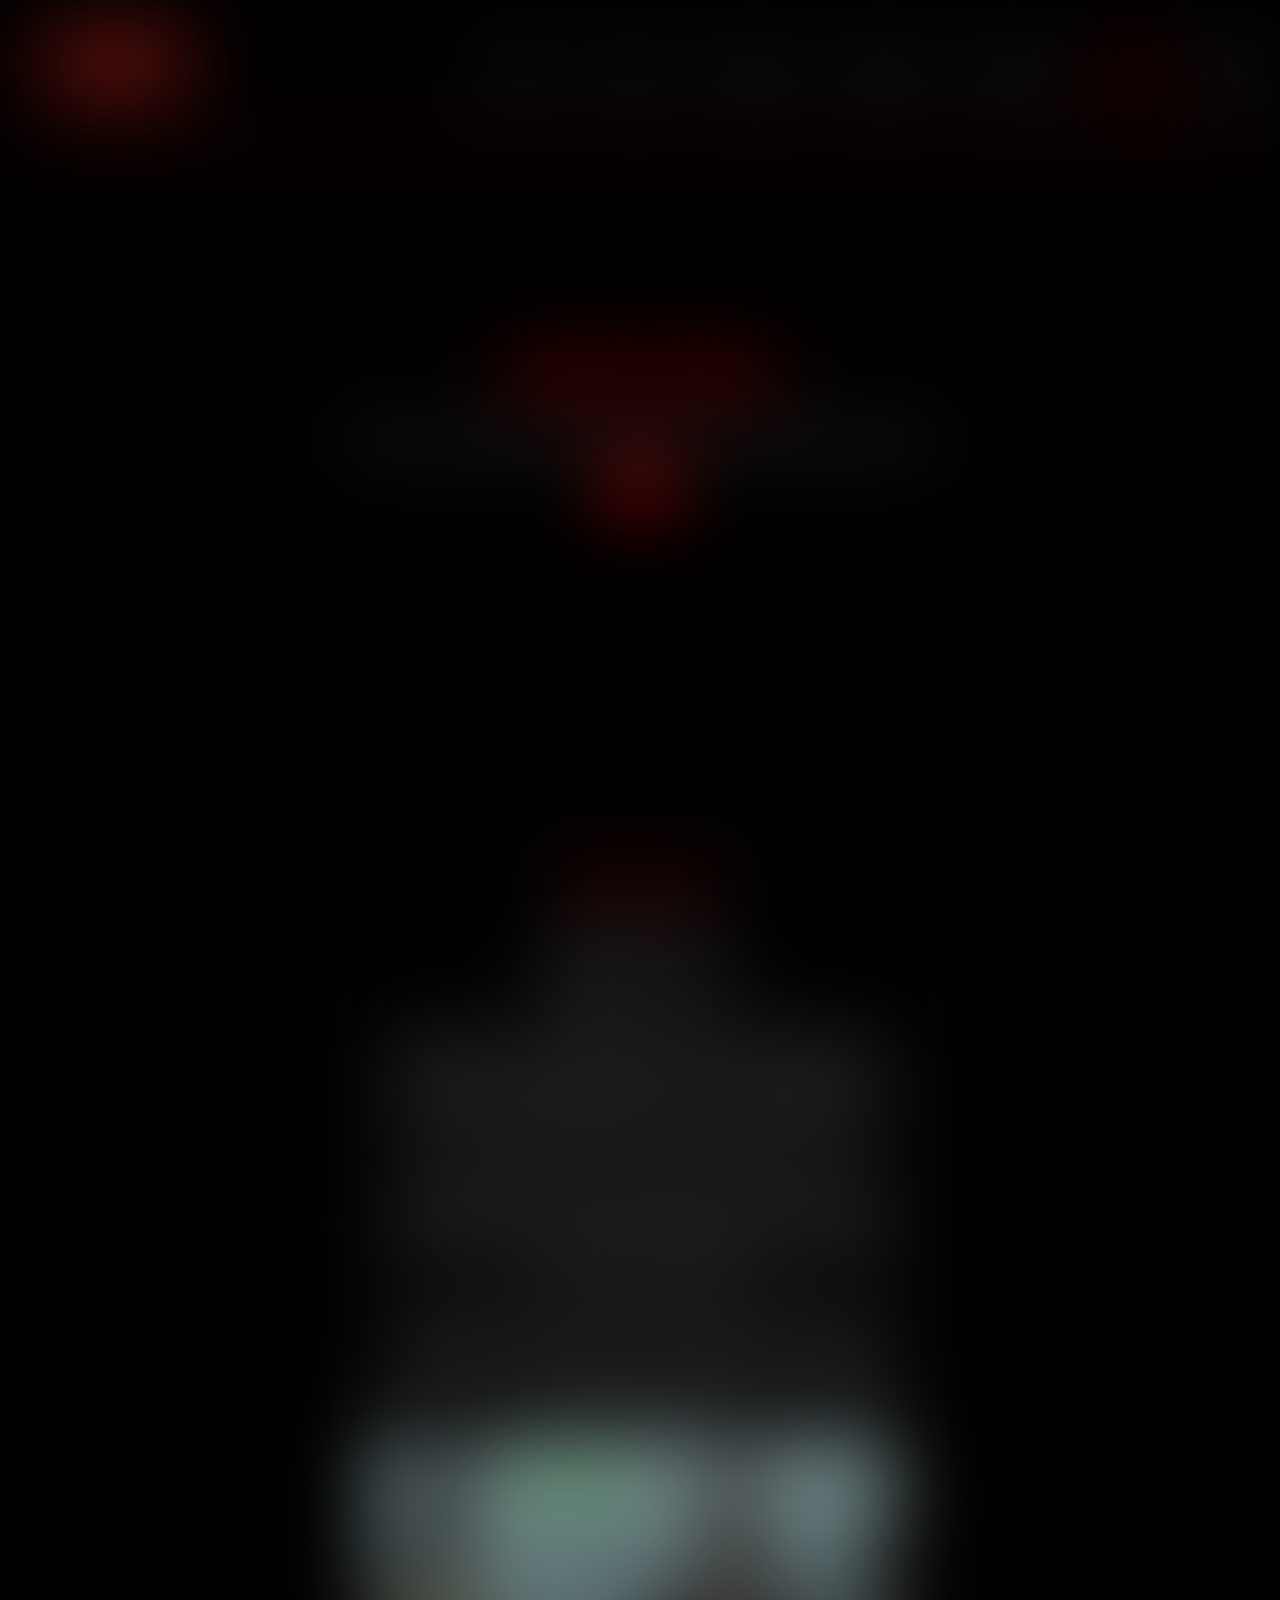
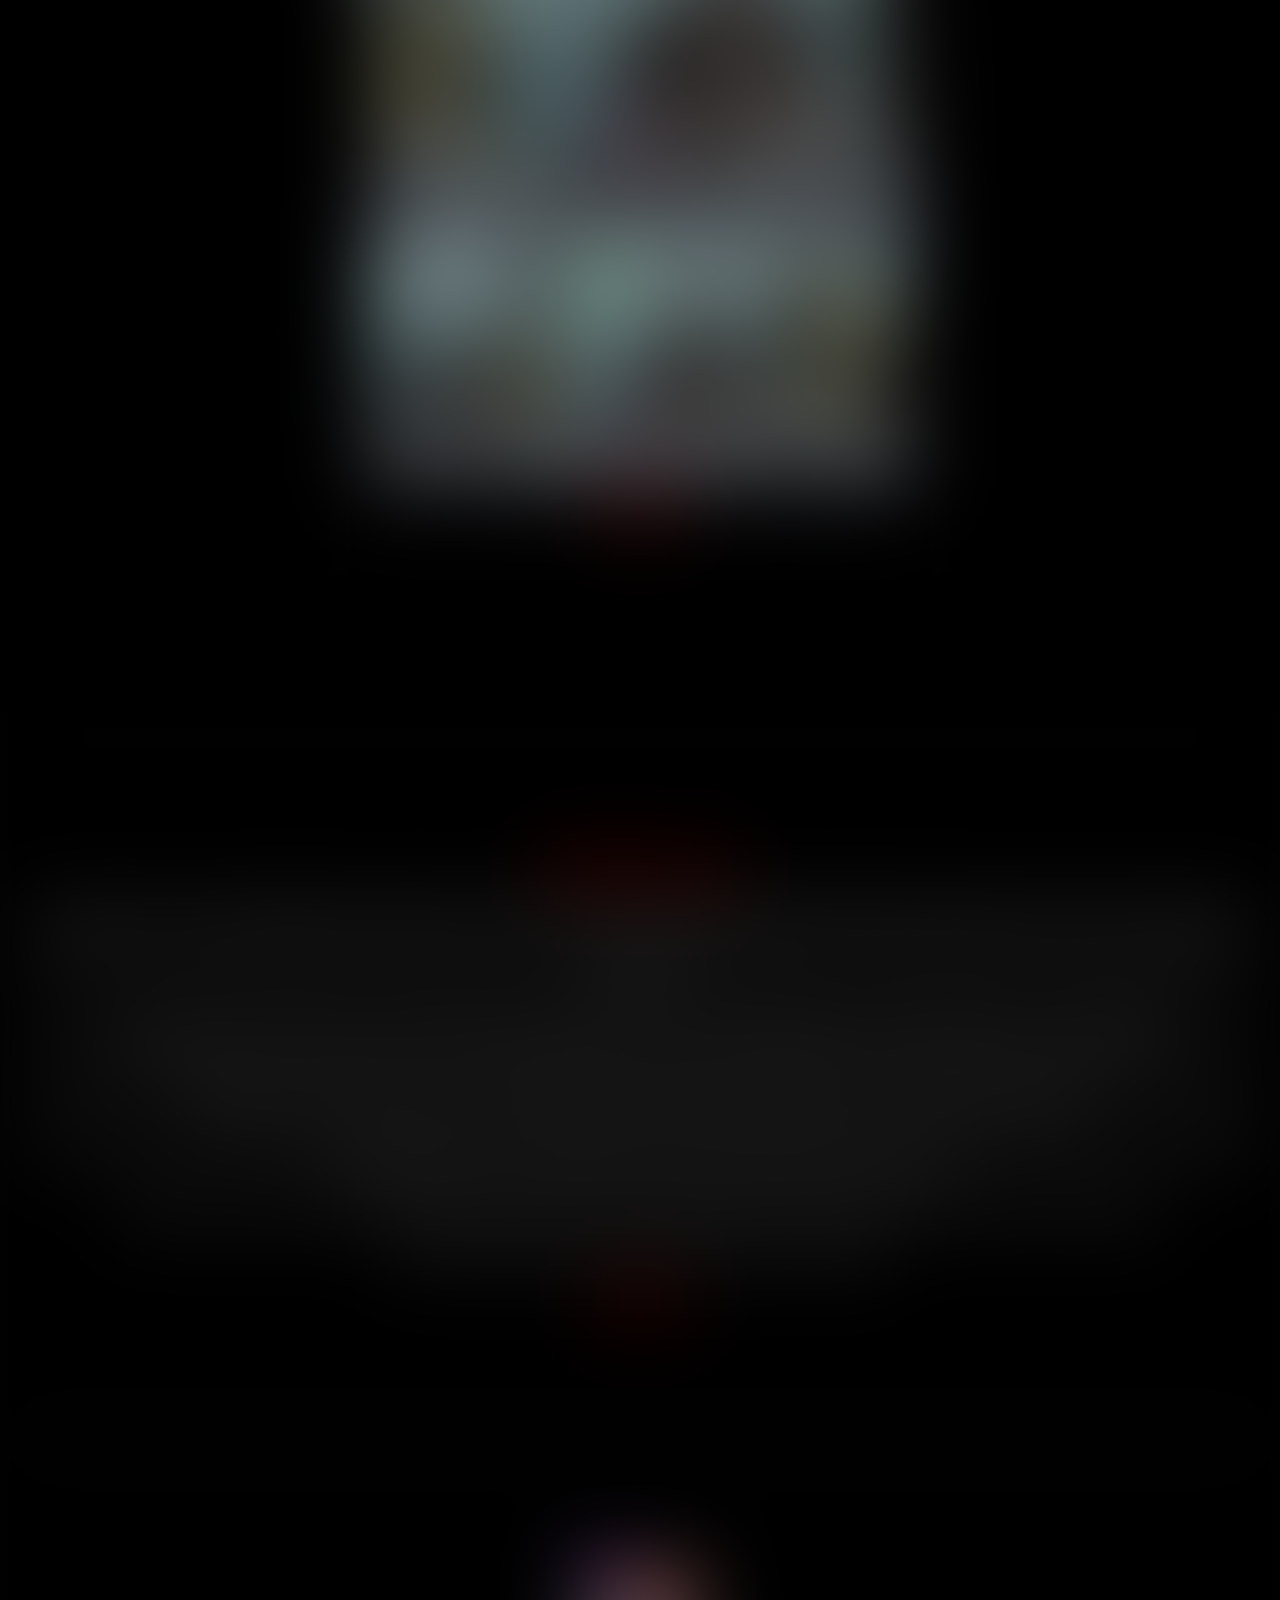
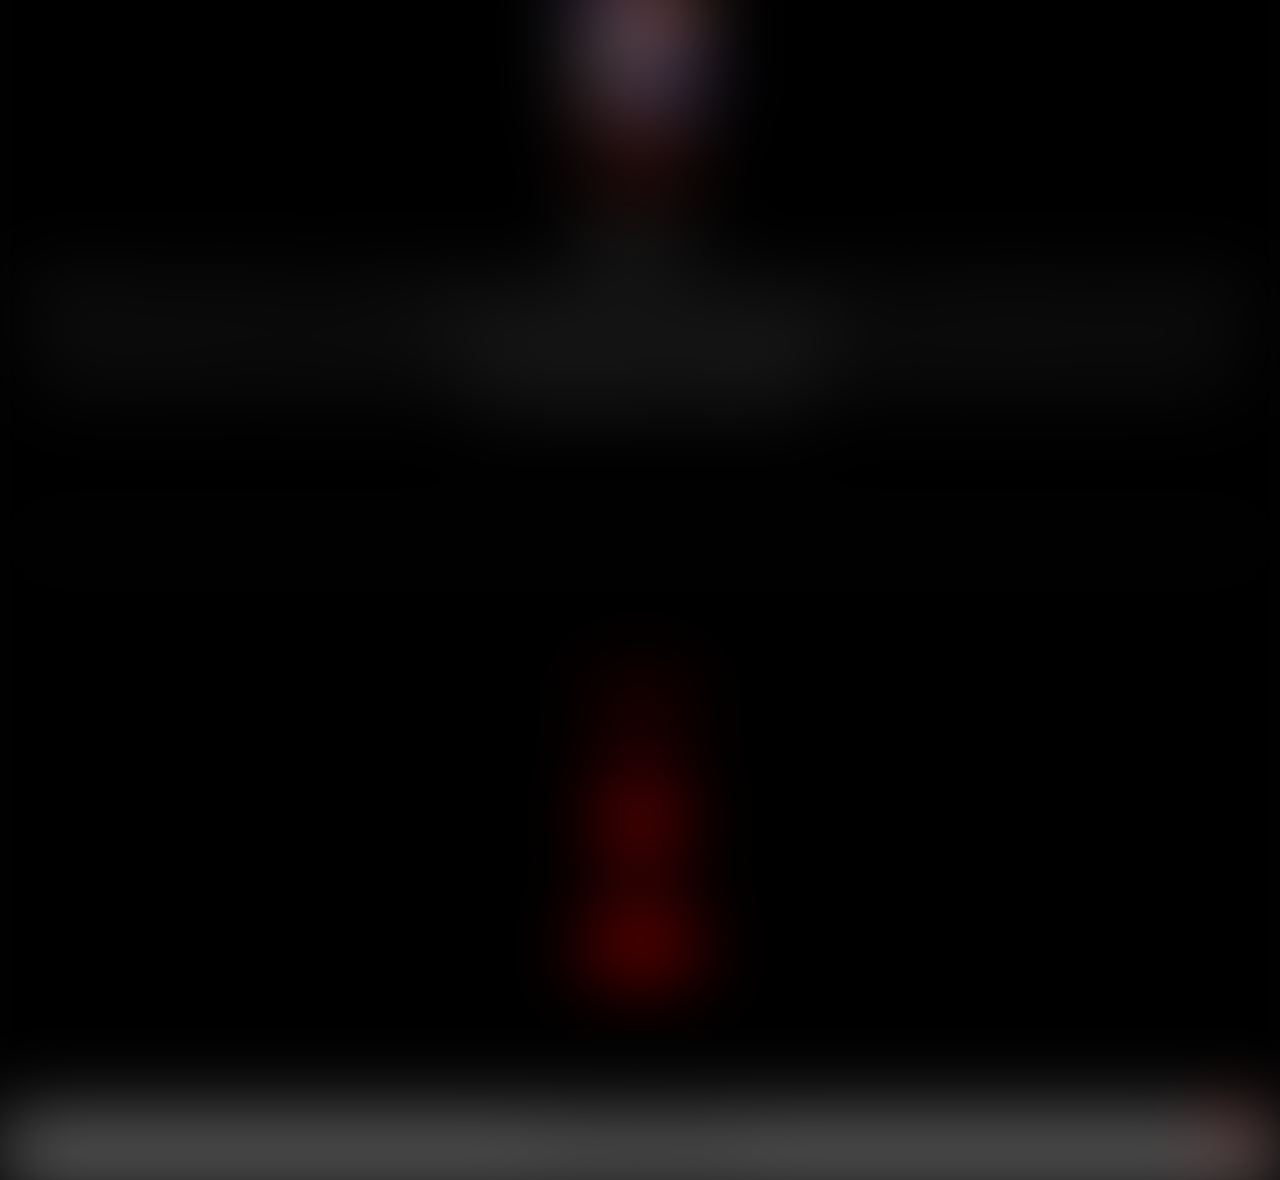
<file: index.html>
<!DOCTYPE html>
<html lang="pt-br">
<head>
    <meta charset="UTF-8">
    <meta name="viewport" content="width=device-width, initial-scale=1.0">
    <title>Zombie Attack</title>
    <link rel="stylesheet" href="style.css">
    <link rel="icon" href="imgs/logoo4.png">
</head>
<body>
    <div id="site">
    <script src="index.js"></script>
    <header>
        <nav>
            <img src="imgs/header.png" alt="Header Zombie Attack" class="logo">
            <ul>
                <li><a href="#home">Home</a></li>
                <li><a href="#sobre">Sobre</a></li>
                <li><a href="#historia">História</a></li>
                <li><a href="#persona">Persona</a></li>
                <li><a href="#contato">Contato</a></li>
            </ul>

            <a href="#" class="bt-jogar">Jogar</a>

            <button class="tema" onclick="mudarTema()">
                Tema
            </button>
        </nav>
    </header>
    <section id="home">
        <div class="seta">
            <img src="imgs/seta.png" alt="seta para baixo">
        </div>
        <div class="home-cont">
            <h1>Zombie Attack</h1>
            <p>O mundo caiu. Sobreviva ao apocalipse e ajude Jake a lutar pela sua vida. </p>
           
            <button class="jogar" onclick="abrirJogo()">Jogar</button>
            <div id="game-cont" style="display: none;">
                <button class="fechar" onclick="fecharJogo()">Fechar</button> 
                <iframe src="http://127.0.0.1:5500/jogo/index.html"
                width="100%"
                height="400"></iframe>
            </div>
        </div>
        
    </section>
    
    <section id="sobre">
        <div class="sobre-cs">
            <h2>Sobre o Jogo</h2>
            <p><strong>Nome:</strong>Zombie Attack</p>
            <p><strong>Gênero:</strong>Ação e Sobrevivência</p>
            <p><strong>Plataforma:</strong>Computador</p>
            <p> Zombie Attack é um jogo de ação e sobrevivência ambientado em uma cidade completamente destruída após uma misteriosa infecção que transformou a maior parte da população em zumbis. O jogador assume o controle de Jake, um ninja habilidoso e um dos últimos sobreviventes, que precisa lutar diariamente para continuar vivo em meio ao caos.
</p>
            <p>Armado com sua katana, Jake enfrenta hordas de zumbis que surgem constantemente de todos os lados. O jogador deve utilizar movimentos rápidos, bons reflexos e estratégias inteligentes para atacar os inimigos e evitar ser cercado. Cada momento no jogo exige atenção, já que o perigo pode surgir a qualquer instante.</p>
            <p>O principal objetivo é sobreviver o maior tempo possível, enfrentando desafios cada vez mais difíceis. Com o passar do tempo, os zumbis se tornam mais numerosos, tornando a sobrevivência ainda mais desafiadora. O jogo proporciona uma experiência intensa, focada em ação, agilidade e tomada de decisão rápida.</p>
            <img src="imgs/jogozombie.PNG" alt="Imagem do Jogo">
            <img src="imgs/WhatsApp Image 2026-04-17 at 19.33.15.jpeg" alt="Mapa do jogo">
            <a href="#" class="bt-jogar">Jogar</a>
        </div>
        </section>
        <section id="historia">
            <div class="historia-cont">
                <h2>História do Jogo</h2>
                <p>No ano de 2047 em um mundo devastado por uma infecção, a cidade de Toronto no Canadá foi completamente destruída e tomada por zumbis. Ruas vazias e prédios em ruínas formam um cenário onde o perigo nunca desaparece. O silêncio é constante, quebrado apenas pelos sons das criaturas que vagam sem parar em busca de qualquer sinal de vida.</p>
                <p>Jake é um dos poucos que ainda resistem. Como um ninja treinado, ele aprendeu a lutar, se mover rapidamente e reagir sob pressão. Agora, essas habilidades são tudo o que o mantém vivo. Com sua katana, ele enfrenta os zumbis que surgem constantemente, atacando sem parar e tentando cercá-lo a todo momento.</p>
                <p>A sobrevivência exige atenção total. Um erro pode ser o fim. Os inimigos aparecem de todos os lados, obrigando Jake a se movimentar o tempo todo, atacando e desviando em sequência. Não existe um lugar seguro, não existe pausa, apenas combate contínuo contra uma ameaça que nunca termina.</p>
                <p>Com o passar do tempo, a situação se torna ainda mais intensa. Os zumbis aumentam em número, pressionando cada vez mais o jogador. Resistir por mais tempo significa enfrentar desafios maiores, exigindo rapidez, estratégia e precisão em cada movimento.</p>
                <p>Jake luta sozinho, cercado por um mundo destruído. Ainda assim, ele continua avançando, enfrentando cada onda de inimigos com determinação.</p>
                <p>Neste cenário, sobreviver não é apenas um objetivo, é a única opção.</p>
                <a href="#" class="bt-jogar">Jogar</a>
            </div>
        </section>

        <section id="persona">
            <div class="persona-cont">
                <img src="imgs/persona.jpeg" alt="Foto da Persona">
                <h2>Persona</h2>

                <p><strong>Nome:</strong>Fernando</p>
                <p><strong>Idade:</strong>20 anos</p>
                <p><strong>Perfil:</strong>Fernando estuda e trabalha, mora na cidade de Mariluz no Paraná, tendo uma rotina corrida no dia a dia. Por não ter muito tempo disponível, ele prefere conteúdos mais diretos e objetivos, sem excesso de informações.</p>
                <p>Ele gosta de jogos simples, mas que ofereçam desafio e sejam um bom passatempo. Prefere experiências rápidas, que possa jogar em pequenos momentos livres, sem precisar aprender mecânicas muito complexas.</p>
            </div>
        </section>
        <section id="contato">
            <div class="contato-cont">
                <h2>Contato</h2>
                <img src="imgs/logo email.jpg">
                <div class="email-cont">
                <p><a href="https://mail.google.com/mail/?view=cm&fs=1&to=theusmilam@gmail.com" target="_blank">E-Mail</a></p>
            </div>
            <div class="numero-cont">
                <img src="imgs/cell logo.png">
                <p><a href="https://wa.me/5549975586212" target="_blank">WhatsApp</a></p>
            </div>
            </div>
        </section>
    </div>
        <button id="refazer-v" onclick="refazerVerification()" style="display: none;">
            Refazer Verificação
        </button>
</body>
<footer class="rodape">
    Desenvolvido por Matheus Milam
</footer>
</html>
</file>
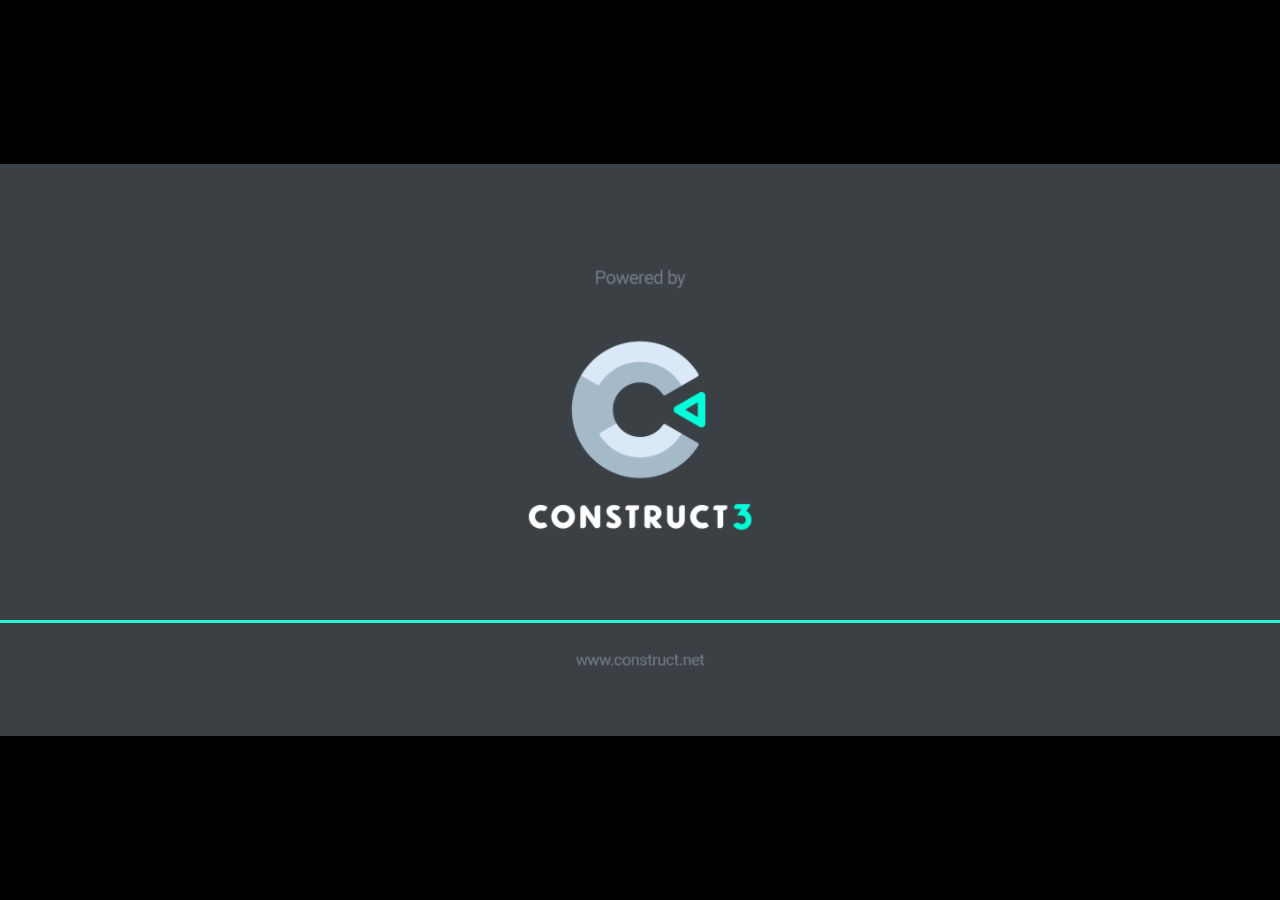
<file: jogo/index.html>
<!DOCTYPE html>
<html>
<head>
    <meta charset="UTF-8">
	<title>jogozumbi</title>
	<meta name="viewport" content="width=device-width, initial-scale=1.0, maximum-scale=1.0, minimum-scale=1.0, user-scalable=no">
	
	<!-- Made with Construct, the game and app creator :: https://www.construct.net -->
	<meta name="generator" content="Scirra Construct">



	<link rel="manifest" href="appmanifest.json">
	<link rel="apple-touch-icon" sizes="128x128" href="icons/icon-128.png">
	<link rel="apple-touch-icon" sizes="256x256" href="icons/icon-256.png">
	<link rel="apple-touch-icon" sizes="512x512" href="icons/icon-512.png">
	<link rel="icon" type="image/png" href="icons/icon-512.png">

	<link rel="stylesheet" href="style.css">



</head> 
 
<body>

	

<script>
if (location.protocol.substr(0, 4) === "file")
{
	alert("Web exports won't work until you upload them. (When running on the file: protocol, browsers block many features from working for security reasons.)");
}
</script>
	
	<noscript>
		<div id="notSupportedWrap">
			<h2 id="notSupportedTitle">This content requires JavaScript</h2>
			<p class="notSupportedMessage">JavaScript appears to be disabled. Please enable it to view this content.</p>
		</div>
	</noscript>
	<script src="scripts/modernjscheck.js"></script>
	<script src="scripts/supportcheck.js"></script>
	<script src="scripts/offlineclient.js" type="module"></script>
	<script src="scripts/main.js" type="module"></script>
	<script src="scripts/register-sw.js" type="module"></script>

</body> 
</html>
</file>
<file: style.css>
html {
    scroll-behavior: smooth;
}

body {
    background-color: black;
    color: #cccccc;
    font-family: Arial, Helvetica, sans-serif;
    padding-top: 60px;
    margin: 0;
}
header {
     position: fixed;
    top: 0;
    left: 0;
    width: 100%;
    height: 30px;
    background-color: black;
}
nav {
    display: flex;
    justify-content: flex-end;
    padding: 20px;
    align-items: center;
    gap: 30px;
    border-bottom: 2px solid red;
    background-color: inherit;
    
}
ul {
    display: flex;
    list-style: none;
    gap: 40px;
    padding: 0;
    align-items: center;
    list-style: none;
    margin: 0;
}
ul {
    display: flex;
    list-style: none;
    gap: 40px;
    padding: 0;
    align-items: center;
    list-style: none;
    margin-left: auto;

    li {
        a {
            border: 1px solid grey;
            color: inherit;
            text-decoration: none;
            padding: 8px 15px;
            border-radius: 5px;
            transition: 0.3s;
            display: flex;
        }
    }
}



.jogar {
    text-decoration: none;
    color: black;
    font-family: Arial, Helvetica, sans-serif;
    border: none;
    background-color: red;
    padding: 8px 15px;
    font-weight: bold;
    transition: 0.3s;
    
}
.jogar:hover {
    background-color: red;
    transform: scale(1.5);
    box-shadow: 0 0 15px red;
    transform: scale(1.1);

}
.logo {
    width: 15%;
}

ul li a:hover {
    background-color: red;
    color: black;
    box-shadow: 0 0 10px red;
}

#home {
    display: flex;
    justify-content: center;
    align-items: center;
    text-align: center;
    background-color: inherit;
    height: 80vh;
    padding-top: 100px;
}
.home-cont h1 {
    font-size: 40px;
    color: red;
}
.home-cont p {
    color: inherit;
    margin: 20px 0;
    font-size: 18px;
}

.bt-jogar {
    display: inline-block;
    padding: 10px 25px;
    color: red;
    border: 2px solid red;
    text-decoration: none;
    border-radius: 5px;
    transition: 0.3s;
}
 
.bt-jogar:hover {
    background-color: red;
    color: black;
    box-shadow: 0 0 15px red;

}

#sobre {
    padding: 100px 20px;
    display: flex;
    flex-direction: column;
    justify-content: center;
    text-align: center;
    align-items: center;
}

.sobre-cs {
    max-width: 600px;
    background-color: inherit;
    padding: 30px;
    border-radius: 10px;
    border: 1px solid #333;
    margin-bottom: 40px;
}

.sobre-cs h2 {
    color: red;
    margin-bottom: 20px;
}
.sobre-cs p {
    color: #ccc;
    margin: 10px 0;
    line-height: 1.6;
}

.sobre-cs:hover {
    border: 1px solid red;
    transition: 0.3s;
}
.sobre-cs img {
    display: flex;
    align-items: center;
    gap: 15px;
}
#historia {
    padding: 100px 20px;
    text-align: center;
    border-top: 1px solid #333;
    border: 1px solid #333;
    transition: 0.3s;
    margin-top: 40px;
}
#historia h2 {
    color: red;
}
#historia p {
    color: #ccc;
    margin: 15px auto;
    line-height: 1.6;
}
#historia:hover {
    border: 1px solid red;
}

#persona {
    padding: 100px 20px;
    text-align: center;
    border-top: 1px solid #333;
    border: 1px solid #333;
    transition: 0.3s;
    margin-top: 40px;
}
#persona h2 {
    color: red;
}
#persona p {
    color: #ccc;
    margin: 15px auto;
    line-height: 1.6;
}
#persona:hover {
    border: 1px solid red;
}
#persona img {
    width: 10%;
}

#contato {
    padding: 100px 20px;
    text-align: center;
    border-top: 1px solid #333;
    border: 1px solid #333;
    transition: 0.3s;
    margin-top: 40px;
}
#contato h2 {
    color: red;
}
#contato p {
    color: #ccc;
    margin: 15px auto;
    line-height: 1.6;

}
#contato a {
    color: black;
    text-decoration: none;
    border-radius: 6px;
    padding: 8px 12px;
    background: red;


}
#contato:hover {
    border: 1px solid red;
}
#contato img {
    width: 5%;
    height: 5%
}

@media(max-width: 480px) {
    header {
        flex-direction: column;
        align-items: center;
        gap: 10px;
        height: auto;
    }
    nav ul {
        display: grid;
        flex-direction: column;
        align-items: center;
        gap: 10px;
    }

    body {
        padding-top: 100px;
    }
}

.seta {
    position: fixed;
    bottom: 20px;
    right: 20px;
    font-size: 40px;
    color: red;
    cursor: pointer;
    animation: subirDescer 1.2s infinite;
    z-index: 999;
}
.seta img {
    width: 50px;
    height: auto;
    display: block;
}
@keyframes subirDescer {
    0% {
        transform: translateY(0);
        opacity: 1;
    }
    50% {
        transform: translateY(10px);
        opacity: 0.6;
    }
    100% {
        transform: translateY(0);
        opacity: 1;
    }
}
.rodape {
    text-align: center;
    padding: 20px;
    background-color: grey;
    color: black;
    font-size: 14px;
    margin-top: 50px;
}

body.claro {
    background-color: white;
    color: black;
    transition: 0.4s ease, 0.4s ease;
    
}

body.claro header {
    background-color: white;
    color: black;
}
body.claro #home {
    background-color: white;
    color: black;
}
body.claro #sobre p {
    background-color: white;
    color: black;
}
body.claro #historia p {
    background-color: white;
    color: black;
}
body.claro #persona p {
    background-color: white;
    color: black;
}
body.claro #contato p {
    background-color: white;
    color: black;
}

iframe {
    border: 2px solid red;
}

.tema {
    border: 2px solid grey;
    padding: auto;
    background-color: black;
    color: #ccc;
}

.fechar {
     display: inline-block;
    padding: 10px 25px;
    color: red;
    border: 2px solid red;
    text-decoration: none;
    border-radius: 5px;
    transition: 0.3s;
}

.fechar:hover {
    background-color: red;
    color: black;
    box-shadow: 0 0 15px red;
}

html, body {
    margin: 0;
    padding: 0;
    width: 100%;
    overflow-x: hidden;
}

* {
    max-width: 100%;
    box-sizing: border-box;
}
</file>
<file: jogo/style.css>
html, body {
	padding: 0;
	margin: 0;
	overflow: hidden;
	height: 100%;
}

body {
	background: #000000;
	color: white;
}

input[type="file"] {
	color: black;
}

/* for scaling checkboxes according to the font size */
.c3-auto-size-checkbox {
	font-size: 1em;
	width: 1em;
	height: 1em;
	vertical-align: bottom;
	margin: 0.1em 0.25em;
}

html, body, canvas {
	touch-action-delay: none;
	touch-action: none;
}

canvas, .c3htmlwrap {
	position: absolute;
}

.c3htmlwrap {
	contain: strict;
}

.c3overlay {
	pointer-events: none;
}

.c3htmlwrap[interactive] > * {
	pointer-events: auto;
}

/* HACK - work around elements being selectable only in iOS WKWebView for some reason */
html[ioswebview] .c3htmlwrap,
html[ioswebview] canvas {
	-webkit-user-select: none;
	user-select: none;
}

html[ioswebview] .c3htmlwrap > * {
	-webkit-user-select: auto;
	user-select: auto;
}

#notSupportedWrap {
	margin: 2em auto 1em auto;
	width: 75%;
	max-width: 45em;
	border: 2px solid #aaa;
	border-radius: 1em;
	padding: 2em;
	background-color: #f0f0f0;
	font-family: "Segoe UI", Frutiger, "Frutiger Linotype", "Dejavu Sans", "Helvetica Neue", Arial, sans-serif;
	color: black;
}

#notSupportedTitle {
	font-size: 1.8em;
}

.notSupportedMessage {
	font-size: 1.2em;
}

.notSupportedMessage em {
	color: #888;
}

/* bbcode styles */
.bbCodeH1 {
	font-size: 2em;
	font-weight: bold;
}

.bbCodeH2 {
	font-size: 1.5em;
	font-weight: bold;
}

.bbCodeH3 {
	font-size: 1.25em;
	font-weight: bold;
}

.bbCodeH4 {
	font-size: 1.1em;
	font-weight: bold;
}

.bbCodeItem::before {
	content: " • ";
}

/* For text icons converted to HTML: size the height to the line height
   preserving the aspect ratio. Also add position: relative as that allows
   just adding a 'top' style for the iconoffsety style. */
.c3-text-icon {
	height: 1em;
	width: auto;
	position: relative;
}

/* screen reader text */
.c3-screen-reader-text {
	position: absolute;
	width: 1px;
    height: 1px;
    overflow: hidden;
    clip: rect(1px, 1px, 1px, 1px);
}
</file>
